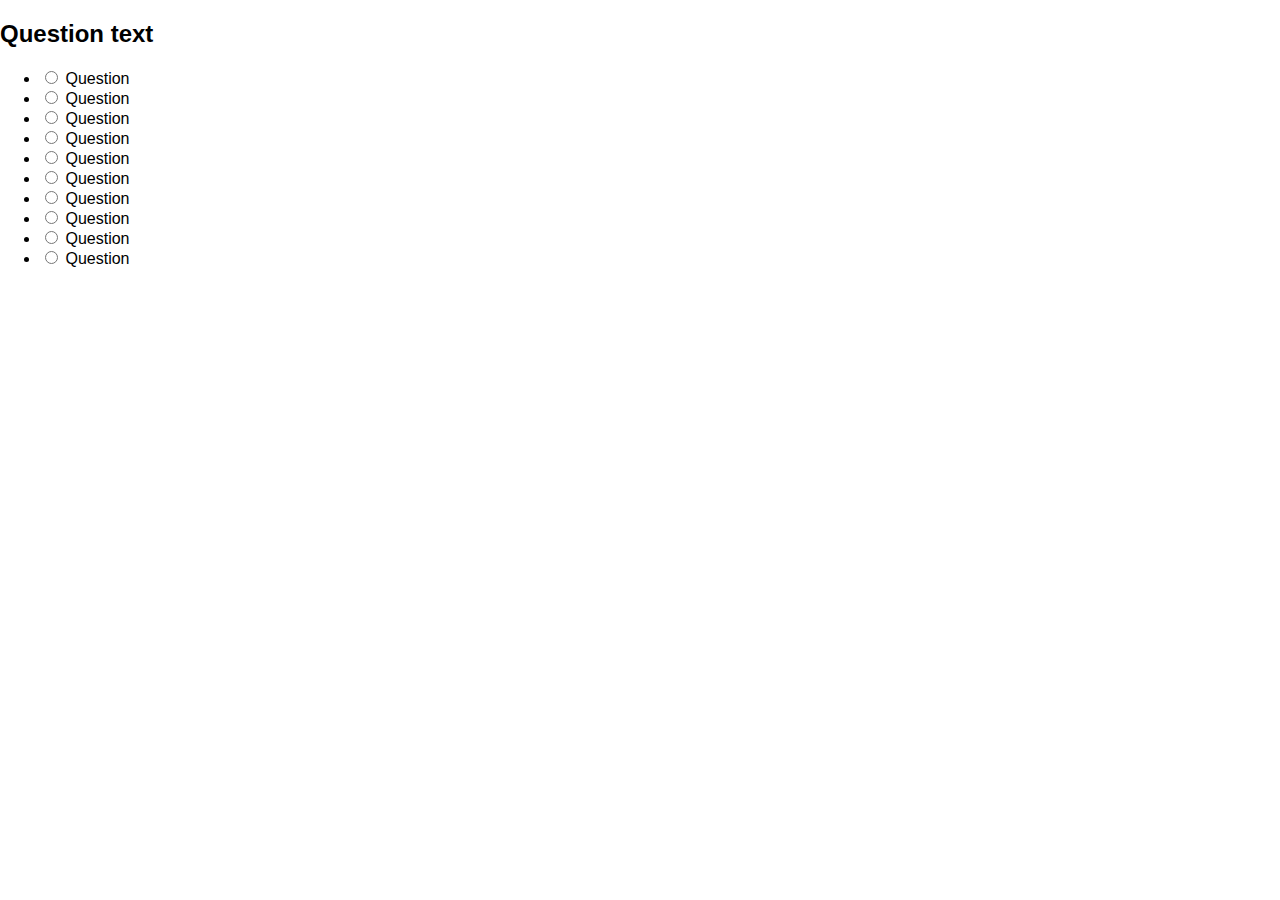
<file: wlquiz/index.html>
<!DOCTYPE html>
<html lang="en">
<head>
    <meta charset="UTF-8">
    <meta name="viewport" content="width=device-width, initial-scale=1.0">
    <title>World Leaders Quiz App</title>
    <link rel="stylesheet" href="style.css" />
    <script src="script.js" defer></script>
    
</head>
<body>
    <div class="quiz-container" id="quiz">
        <div class="quiz-header">
            <h2 id="question">Question text</h2>
            <ul>
                <li>
                    <input
                        type="radio"
                        id="b"
                        name="answer"
                        class="answer"
                    />
                    <label id="b_text" for="b">Question</label>
                </li>
                <li>
                    <input
                        type="radio"
                        id="c"
                        name="answer"
                        class="answer"
                    />
                    <label id="c_text" for="c">Question</label>
                </li>
                <li>
                    <input
                        type="radio"
                        id="a"
                        name="answer"
                        class="answer"
                    />
                    <label id="a_text" for="a">Question</label>
                </li>
                <li>
                    <input
                        type="radio"
                        id="d"
                        name="answer"
                        class="answer"
                    />
                    <label id="d_text" for="d">Question</label>
                </li>
                <li>
                    <input
                        type="radio"
                        id="c"
                        name="answer"
                        class="answer"
                    />
                    <label id="c_text" for="c">Question</label>
                </li>
                <li>
                    <input
                        type="radio"
                        id="b"
                        name="answer"
                        class="answer"
                    />
                    <label id="b_text" for="b">Question</label>
                </li>
                <li>
                    <input
                        type="radio"
                        id="b"
                        name="answer"
                        class="answer"
                    />
                    <label id="b_text" for="b">Question</label>
                </li>
                <li>
                    <input
                        type="radio"
                        id="c"
                        name="answer"
                        class="answer"
                    />
                    <label id="c_text" for="c">Question</label>
                </li>
                <li>
                    <input
                        type="radio"
                        id="b"
                        name="answer"
                        class="answer"
                    />
                    <label id="b_text" for="b">Question</label>
                </li>
                <li>
                    <input
                        type="radio"
                        id="c"
                        name="answer"
                        class="answer"
                    />
                    <label id="c_text" for="c">Question</label>
                </li>
            </ul>
        </div>    
</body>
</html>
</file>
<file: wlquiz/style.css>
@import url("https://fonts.googleapis.com/css2?family=Poppins:wght@200;400;600&display=swap");

* {
    box-sizing: border-box;
}

body {
    background-color: #ffffff;
    font-family: 'Trebuchet MS', 'Lucida Sans Unicode', 'Lucida Grande', 'Lucida Sans', Arial, sans-serif;
    margin: 0;
}
</file>
